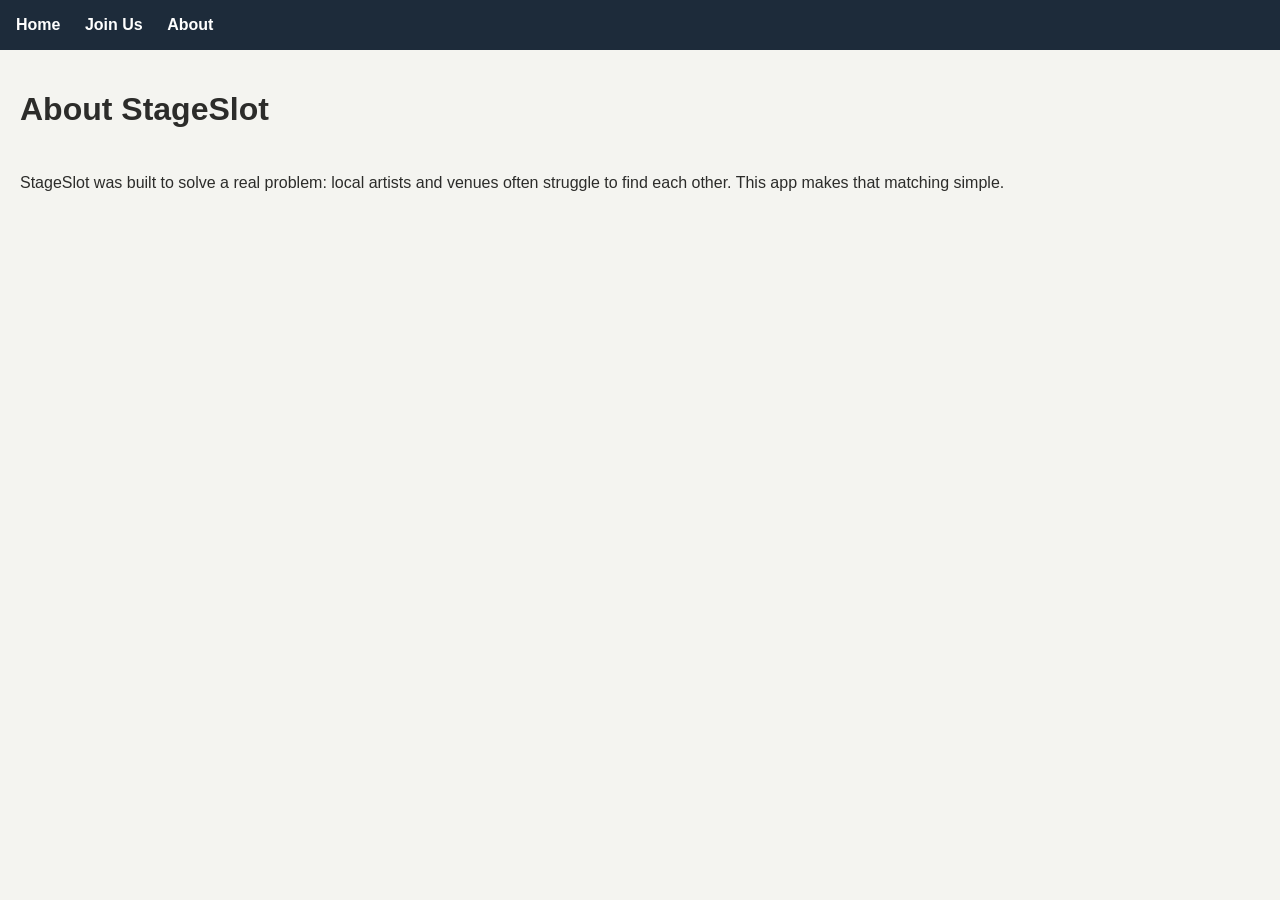
<file: about.html>
<!DOCTYPE html>
<html lang="en">
<head>
    <meta charset="UTF-8">
    <meta name="viewport" content="width=device-width, initial-scale=1.0">
    <title>Document</title>
    <link rel="stylesheet" href="style.css">
</head>
<body>
    <nav>
  <a href="index.html">Home</a>
  <a href="join.html">Join Us</a>
  <a href="about.html">About</a>
</nav>
<h1>About StageSlot</h1>
<p>StageSlot was built to solve a real problem: local artists and venues often struggle to find each other. This app makes that matching simple.</p>
</body>
</html>
</file>
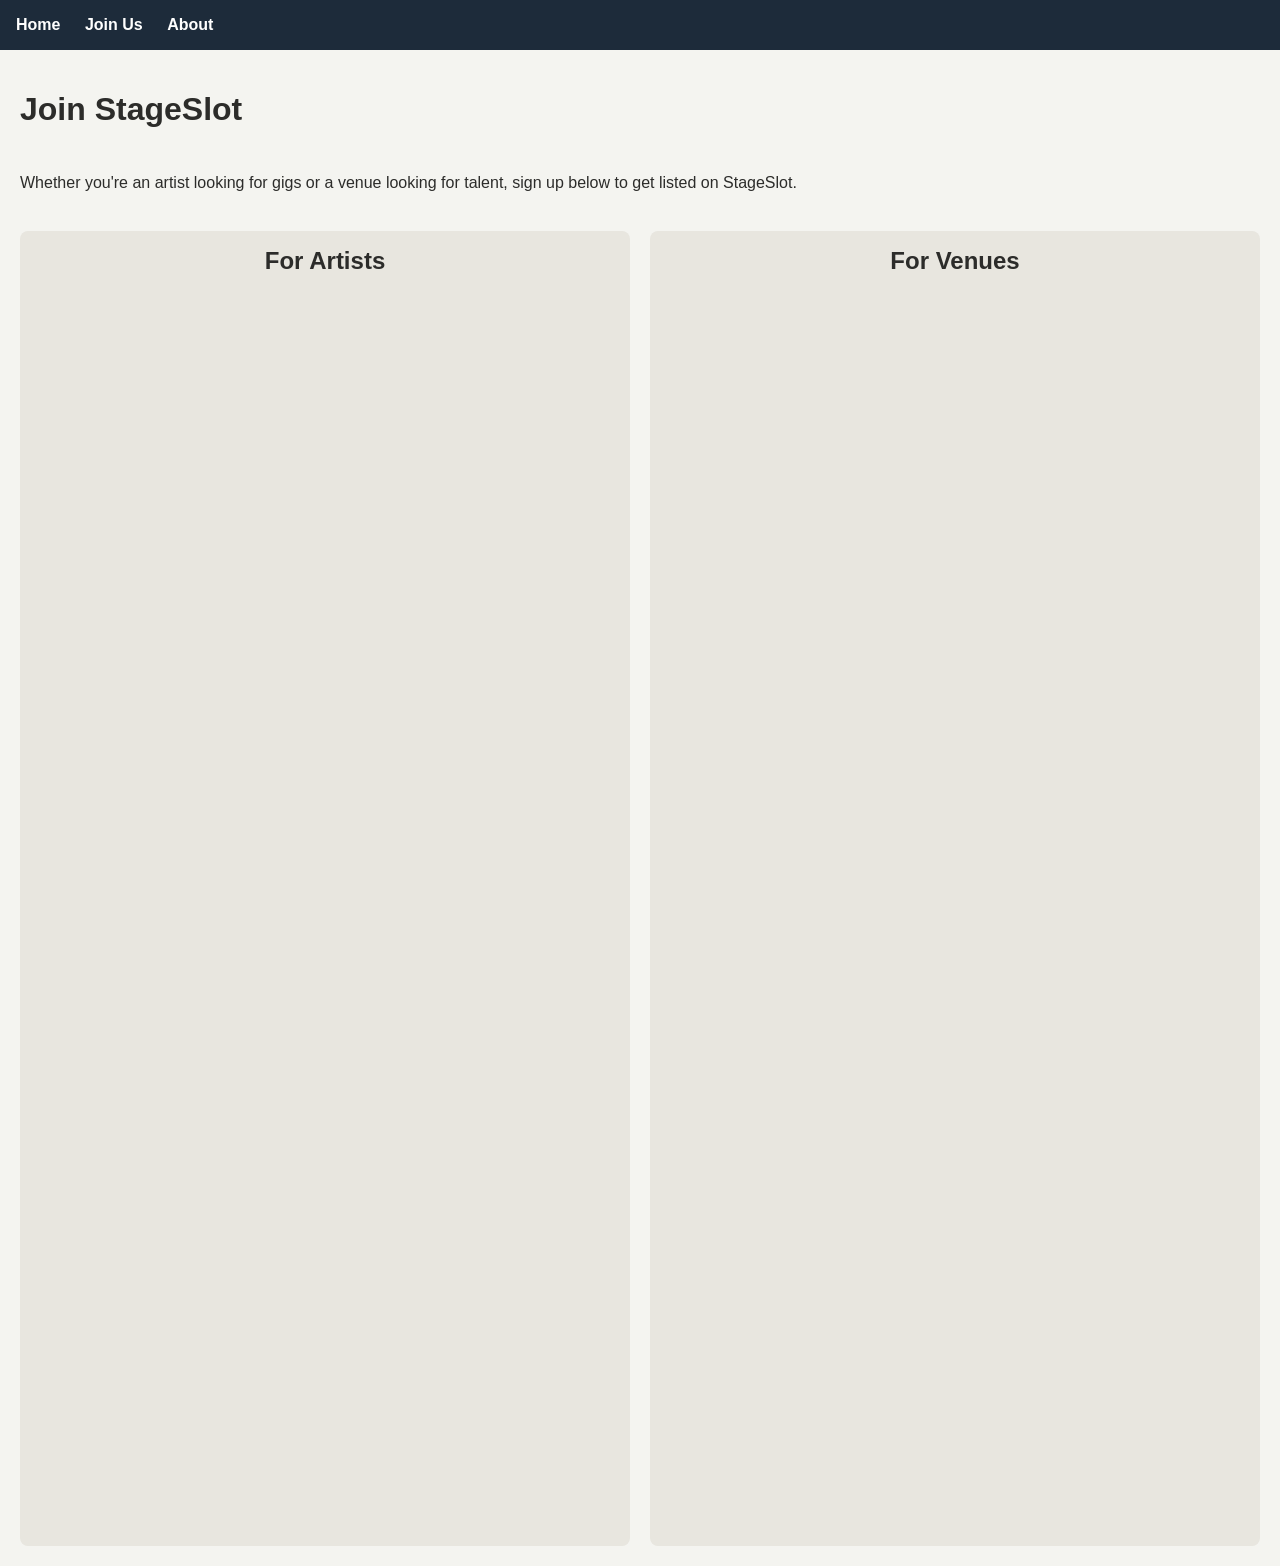
<file: join.html>
<!DOCTYPE html>
<html lang="en">
<head>
    <meta charset="UTF-8">
    <meta name="viewport" content="width=device-width, initial-scale=1.0">
    <title>Document</title>
    <link rel="stylesheet" href="style.css">
</head>
<body>
   <nav>
  <a href="index.html">Home</a>
  <a href="join.html">Join Us</a>
  <a href="about.html">About</a>
</nav> 
<h1>Join StageSlot</h1>
<p>Whether you're an artist looking for gigs or a venue looking for talent, sign up below to get listed on StageSlot.</p>

<div class="forms-board">
  <div class="form-column">
    <h2>For Artists</h2>
    <div class="form-wrapper">
      <iframe src="https://docs.google.com/forms/d/e/1FAIpQLSeD1hvjI1-0WoMEnXzk0-6ayiuHG0p6Tt_cOEQTfNmhBRAHTQ/viewform?embedded=true" width="640" height="1231" frameborder="0" marginheight="0" marginwidth="0">Loading…</iframe>
    </div>
  </div>

  <div class="form-column">
    <h2>For Venues</h2>
    <div class="form-wrapper">
      <iframe src="https://docs.google.com/forms/d/e/1FAIpQLSfyoLvTJfJuxaiO8G1IV28lS48FtUrtngrzLZLwGpc-U5PmAA/viewform?embedded=true" width="640" height="1231" frameborder="0" marginheight="0" marginwidth="0">Loading…</iframe>
    </div>
  </div>
</div></body>
</html>
</file>
<file: style.css>
body {
  font-family: Arial, sans-serif;
  margin: 0;
  padding: 0;
  color: #2c2c2a;
  background-color: #f4f4f0;
}

nav {
  background-color: #1d2b3a;
  padding: 16px;
}

nav a {
  color: white;
  text-decoration: none;
  margin-right: 20px;
  font-weight: bold;
}

nav a:hover {
  text-decoration: underline;
}

h1 {
  padding: 20px;
}

p {
  padding: 0 20px;
  line-height: 1.6;
}

.board {
  display: flex;
  gap: 20px;
  padding: 20px;
}

.column {
  flex: 1;
  background-color: #e8e6df;
  border-radius: 8px;
  padding: 16px;
}

.column h2 {
  margin-top: 0;
  padding: 0;
}

.card {
  background-color: white;
  border-radius: 6px;
  padding: 12px 16px;
  margin-bottom: 12px;
  box-shadow: 0 1px 3px rgba(0,0,0,0.1);
}

.card h3 {
  margin: 0 0 4px 0;
}

.card p {
  margin: 0;
  padding: 0;
  font-size: 14px;
  color: #5f5e5a;
}
.forms-board {
  display: flex;
  gap: 20px;
  padding: 20px;
  flex-wrap: wrap;
  justify-content: center;
}

.form-column {
  flex: 1;
  min-width: 320px;
  background-color: #e8e6df;
  border-radius: 8px;
  padding: 16px;
  text-align: center;
}

.form-column h2 {
  margin-top: 0;
}

.form-wrapper iframe {
  max-width: 100%;
  border: none;
}
</file>
